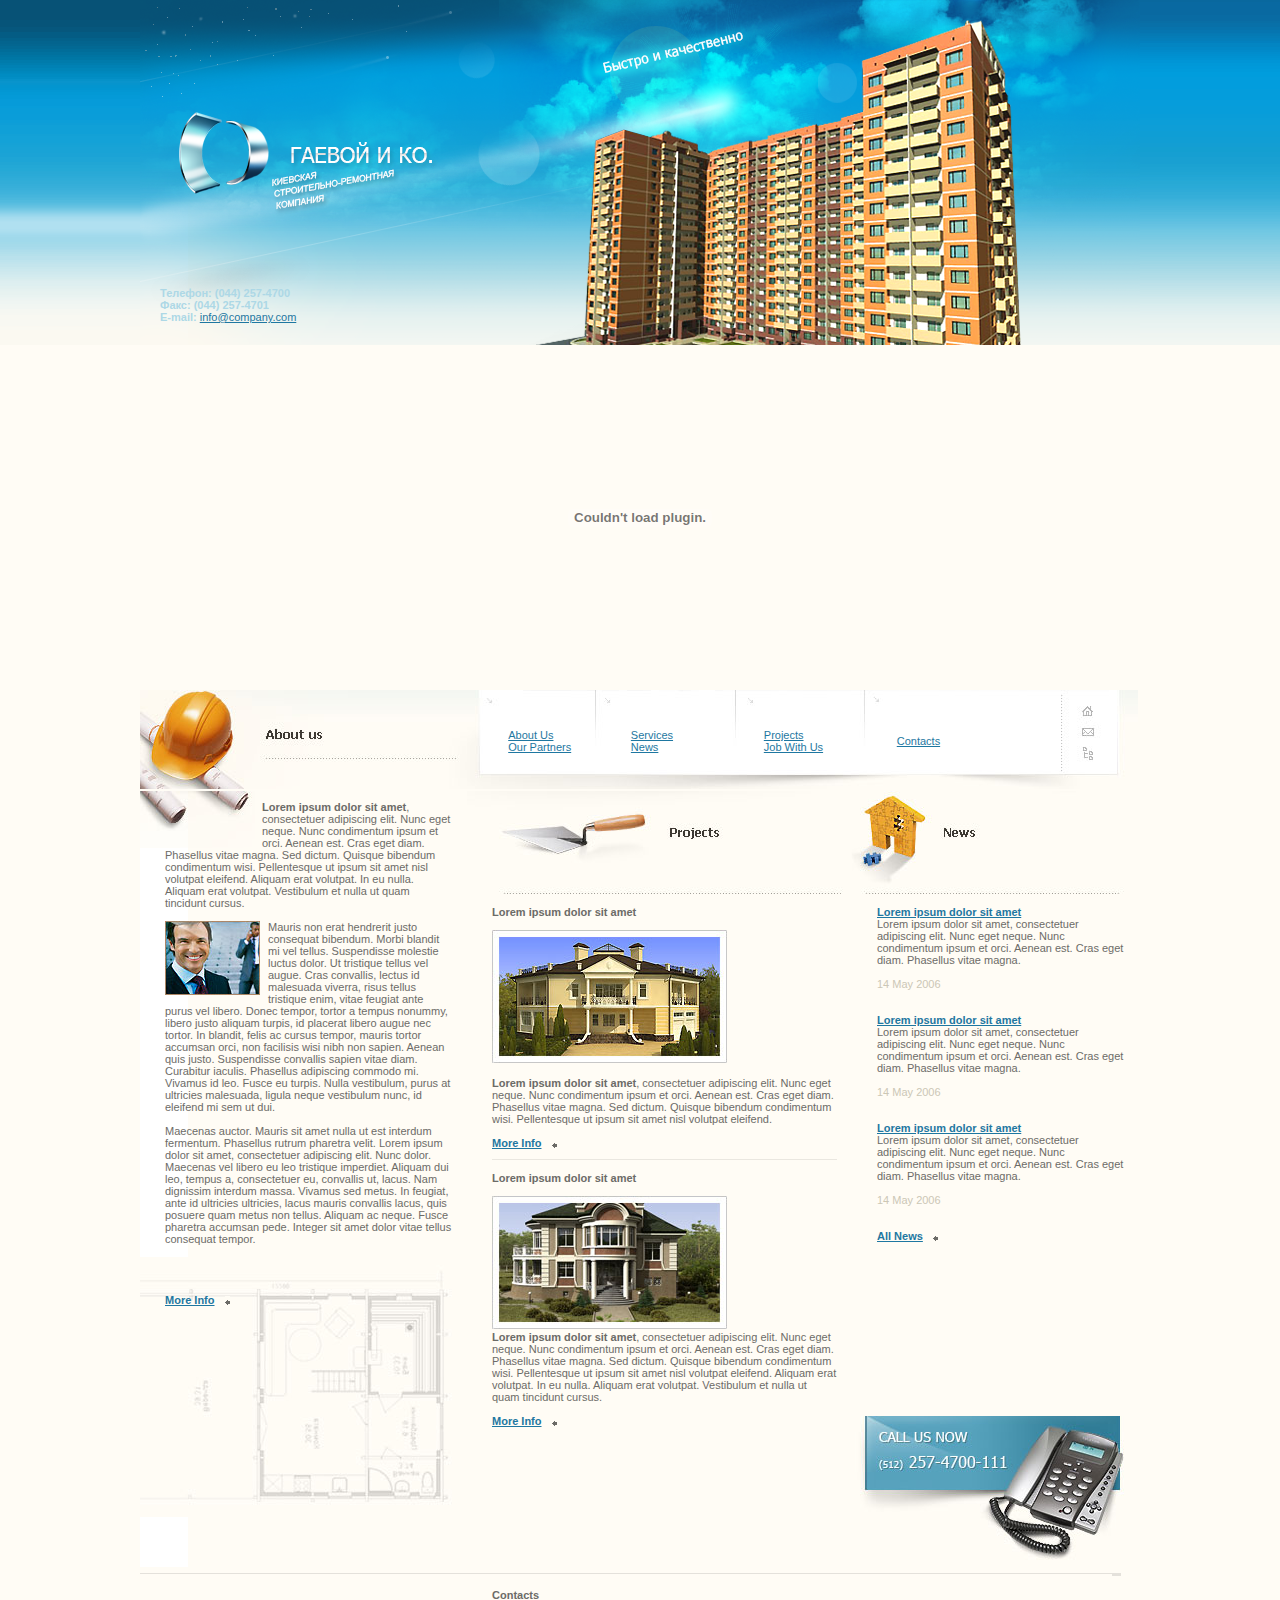
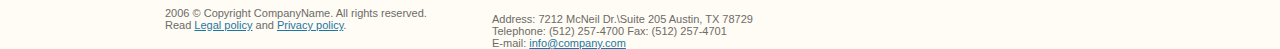
<file: index.html>
<!DOCTYPE html>
<html>
<head>
	<title>Строительная компания Юникод</title>
	<meta http-equiv="Content-Type" content="text/html; charset=utf-8" />
	<meta name="description" content="Строительная компания Юникод"/>
	<meta name="keywords" content="Строительная компания Юникод"/>
	<link  rel="stylesheet" type="text/css" href="css/style.css" />
</head>
<body >
	<div id="container">
		<div id="header">
			<img src="img/header.png" alt="Шапка"/>
			<div>
				<p class="blue">Телефон: (044) 257-4700 <br />
								Факс:    (044) 257-4701 <br />
								E-mail: <a href="mailto:">info@company.com</a></p>
			</div>
		</div>
	</div>
<table width="1000" border="0" cellpadding="0" cellspacing="0" align="center">
	<tr>
		<td width="1000" height="345" valign="top" colspan="3">
			<object classid="clsid:d27cdb6e-ae6d-11cf-96b8-444553540000" codebase="http://download.macromedia.com/pub/shockwave/cabs/flash/swflash.cab#version=6,0,65,0" width="1000" height="345" id=flash align=middle>
				<param name=movie value="img/header.swf">
				<param name=menu value=false>
				<param name=quality value=high>
				<embed src="img/header.swf" menu=false quality=high width="1000" height="345" name=flash align=middle type="application/x-shockwave-flash" pluginspage="http://www.macromedia.com/go/getflashplayer">
			</object><br>
		</td>
	</tr>
	<tr valign="top">
		<td width="327" height="99"><img src="img/h1.jpg" width="327" height="99"><br></td>
		<td style="background: url(img/manuBG.jpg) no-repeat" colspan="2">
			<table width="673" border="0" cellpadding="0" cellspacing="0">
				<tr>
					<td width="40">&nbsp;</td>
					<td width="119"><a href="about.htm">About Us</a><br><a href="#">Our Partners</a></td>
					<td width="129"><a href="#">Services</a><br><a href="#">News</a></td>
					<td width="129"><a href="#">Projects</a><br><a href="#">Job With Us</a></td>
					<td width="159"><a href="contact.htm">Contacts</a></td>
					<td width="77"><img src="img/menuR.jpg" width="77" height="99" border="0" usemap="#map1"></td>
				</tr>
			</table>
		</td>
	</tr>
	<tr valign="top">
		<td style="background: url(img/lBG.gif) repeat-y">
			<div id="pageTxt" style="background: url(img/h1_.jpg) no-repeat left top;">
				<img src="img/spacer.gif" width="89" height="40" align="left" style="margin-right: 8px"><b>Lorem ipsum dolor sit amet</b>, consectetuer adipiscing elit. Nunc eget neque. Nunc condimentum ipsum et orci. Aenean est. Cras eget diam. Phasellus vitae magna. Sed dictum. Quisque bibendum condimentum wisi. Pellentesque ut ipsum sit amet nisl volutpat eleifend. Aliquam erat volutpat. In eu nulla. Aliquam erat volutpat. Vestibulum et nulla ut quam tincidunt cursus.<br><br>
				<img src="img/pic1.jpg" width="95" height="74" align="left" style="margin-right: 8px">Mauris non erat hendrerit justo consequat bibendum. Morbi blandit mi vel tellus. Suspendisse molestie luctus dolor. Ut tristique tellus vel augue. Cras convallis, lectus id malesuada viverra, risus tellus tristique enim, vitae feugiat ante purus vel libero. Donec tempor, tortor a tempus nonummy, libero justo aliquam turpis, id placerat libero augue nec tortor. In blandit, felis ac cursus tempor, mauris tortor accumsan orci, non facilisis wisi nibh non sapien. Aenean quis justo. Suspendisse convallis sapien vitae diam. Curabitur iaculis. Phasellus adipiscing commodo mi. Vivamus id leo. Fusce eu turpis. Nulla vestibulum, purus at ultricies malesuada, ligula neque vestibulum nunc, id eleifend mi sem ut dui.<br><br>
				Maecenas auctor. Mauris sit amet nulla ut est interdum fermentum. Phasellus rutrum pharetra velit. Lorem ipsum dolor sit amet, consectetuer adipiscing elit. Nunc dolor. Maecenas vel libero eu leo tristique imperdiet. Aliquam dui leo, tempus a, consectetuer eu, convallis ut, lacus. Nam dignissim interdum massa. Vivamus sed metus. In feugiat, ante id ultricies ultricies, lacus mauris convallis lacus, quis posuere quam metus non tellus. Aliquam ac neque. Fusce pharetra accumsan pede. Integer sit amet dolor vitae tellus consequat tempor.<br><br>
			</div>
			<table width="327" border="0" cellpadding="25" cellspacing="0" style="background: url(img/lBot.jpg) no-repeat;">
				<tr valign="top"><td height="260"><br><a href="#" class="arr1">More Info</a></td></tr>
			</table>
		</td>
		<td>
			<img src="img/h2.jpg" width="385" height="103"><br>
			<div id="pageTxt">
				<b>Lorem ipsum dolor sit amet</b><br><br>
				<img src="img/pic2.jpg" width="235" height="133"><br><br>
				<b>Lorem ipsum dolor sit amet</b>, consectetuer adipiscing elit. Nunc eget neque. Nunc condimentum ipsum et orci. Aenean est. Cras eget diam. Phasellus vitae magna. Sed dictum. Quisque bibendum condimentum wisi. Pellentesque ut ipsum sit amet nisl volutpat eleifend.<br><br>
				<a href="#" class="arr1">More Info</a>
				<img src="img/spacer.gif" width="100%" height="1" style="background-color: #EAE7E0" vspace="10"><br>
				<b>Lorem ipsum dolor sit amet</b><br><br>
				<img src="img/pic3.jpg" width="235" height="133"><br>
				<b>Lorem ipsum dolor sit amet</b>, consectetuer adipiscing elit. Nunc eget neque. Nunc condimentum ipsum et orci. Aenean est. Cras eget diam. Phasellus vitae magna. Sed dictum. Quisque bibendum condimentum wisi. Pellentesque ut ipsum sit amet nisl volutpat eleifend. Aliquam erat volutpat. In eu nulla. Aliquam erat volutpat. Vestibulum et nulla ut quam tincidunt cursus.<br><br>
				<a href="#" class="arr1">More Info</a>
			</div>
		</td>
		<td style="background: url(img/phone.jpg) no-repeat bottom">
			<img src="img/h3.jpg" width="288" height="103"><br>
			<div id="pageTxt">
				<a href="#"><b>Lorem ipsum dolor sit amet</b></a><br>
				Lorem ipsum dolor sit amet, consectetuer adipiscing elit. Nunc eget neque. Nunc condimentum ipsum et orci. Aenean est. Cras eget diam. Phasellus vitae magna.<br><br>
				<font color="#CCC7B5">14 May 2006</font><br><br><br>
				<a href="#"><b>Lorem ipsum dolor sit amet</b></a><br>
				Lorem ipsum dolor sit amet, consectetuer adipiscing elit. Nunc eget neque. Nunc condimentum ipsum et orci. Aenean est. Cras eget diam. Phasellus vitae magna.<br><br>
				<font color="#CCC7B5">14 May 2006</font><br><br><br>
				<a href="#"><b>Lorem ipsum dolor sit amet</b></a><br>
				Lorem ipsum dolor sit amet, consectetuer adipiscing elit. Nunc eget neque. Nunc condimentum ipsum et orci. Aenean est. Cras eget diam. Phasellus vitae magna.<br><br>
				<font color="#CCC7B5">14 May 2006</font><br><br><br>
				<a href="#" class="arr1">All News</a>
			</div>
		</td>
	</tr>
	<tr><td colspan="3"><img src="img/botHR.gif" width="1000" height="4"><br></td><tr>
	<tr>
		<td><div id="pageTxt">2006 © Copyright CompanyName. All rights reserved.<br>Read <a href="#">Legal policy</a> and <a href="#">Privacy policy</a>.</div></td>
		<td colspan="2"><div id="pageTxt"><b>Contacts</b><br><br>Address: 7212 McNeil Dr.\Suite 205 Austin, TX 78729<br>Telephone: (512) 257-4700 Fax: (512) 257-4701<br>E-mail: <a href="mailto:">info@company.com</a></div></td>
	</tr>
</table>

<map name="map1">
	<area shape="rect" alt="Home" coords="19,14,34,29" href="index.htm">
	<area shape="rect" alt="E-mail" coords="19,34,34,49" href="#">
	<area shape="rect" alt="Site Map" coords="19,55,34,70" href="#">
</map>

</body>

</html>
</file>
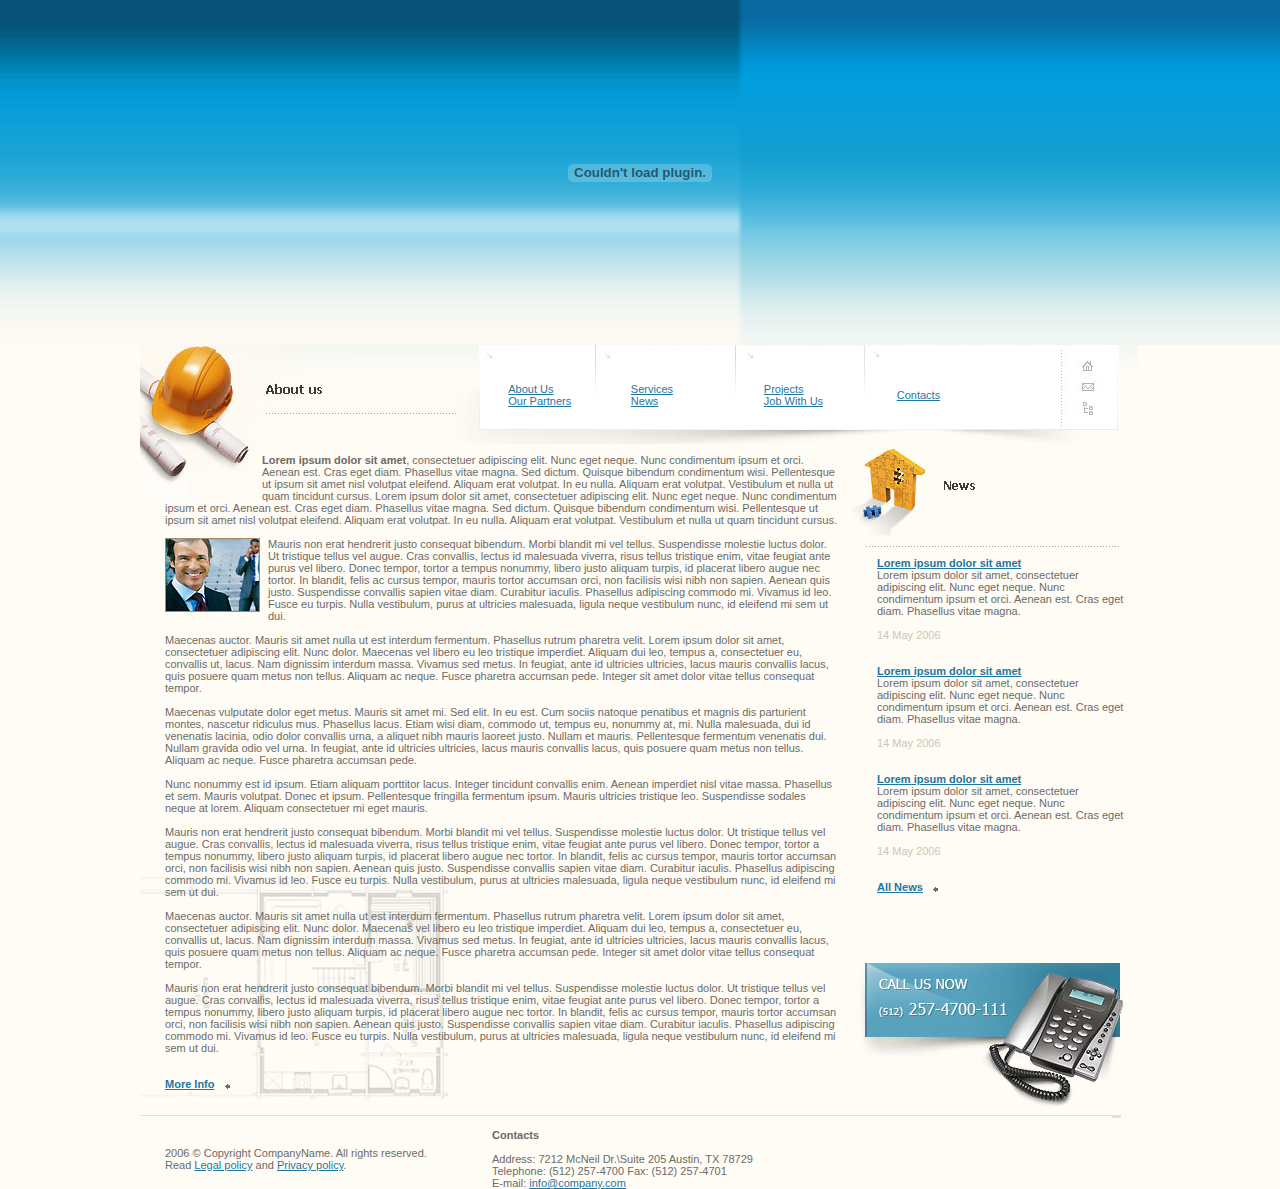
<file: about.html>
<html><head><title>About</title>
<meta http-equiv="Content-Type" content="text/html; charset=iso-8859-1" />
<link  rel="stylesheet" type="text/css" href="css/style.css" />
</head>
<body leftmargin="0" topmargin="0" marginwidth="0" marginheight="0">

<table width="1000" border="0" cellpadding="0" cellspacing="0" align="center">
	<tr>
		<td width="1000" height="345" valign="top" colspan="3">
			<object classid="clsid:d27cdb6e-ae6d-11cf-96b8-444553540000" codebase="http://download.macromedia.com/pub/shockwave/cabs/flash/swflash.cab#version=6,0,65,0" width="1000" height="345" id=flash align=middle>
				<param name=movie value="img/header.swf">
				<param name=menu value=false>
				<param name=quality value=high>
				<embed src="img/header.swf" menu=false quality=high width="1000" height="345" name=flash align=middle type="application/x-shockwave-flash" pluginspage="http://www.macromedia.com/go/getflashplayer">
			</object><br>
		</td>
	</tr>
	<tr valign="top">
		<td width="327" height="99"><img src="img/h1.jpg" width="327" height="99"><br></td>
		<td style="background: url(img/manuBG.jpg) no-repeat" colspan="2">
			<table width="673" border="0" cellpadding="0" cellspacing="0">
				<tr>
					<td width="40">&nbsp;</td>
					<td width="119"><a href="about.htm">About Us</a><br><a href="#">Our Partners</a></td>
					<td width="129"><a href="#">Services</a><br><a href="#">News</a></td>
					<td width="129"><a href="#">Projects</a><br><a href="#">Job With Us</a></td>
					<td width="159"><a href="contact.htm">Contacts</a></td>
					<td width="77"><img src="img/menuR.jpg" width="77" height="99" border="0" usemap="#map1"></td>
				</tr>
			</table>
		</td>
	</tr>
	<tr valign="top">
		<td style="background: url(img/lBot.jpg) no-repeat left bottom" colspan="2">
			<div id="pageTxt" style="background: url(img/h1_.jpg) no-repeat left top">
				<img src="img/spacer.gif" width="89" height="40" align="left" style="margin-right: 8px"><b>Lorem ipsum dolor sit amet</b>, consectetuer adipiscing elit. Nunc eget neque. Nunc condimentum ipsum et orci. Aenean est. Cras eget diam. Phasellus vitae magna. Sed dictum. Quisque bibendum condimentum wisi. Pellentesque ut ipsum sit amet nisl volutpat eleifend. Aliquam erat volutpat. In eu nulla. Aliquam erat volutpat. Vestibulum et nulla ut quam tincidunt cursus. Lorem ipsum dolor sit amet, consectetuer adipiscing elit. Nunc eget neque. Nunc condimentum ipsum et orci. Aenean est. Cras eget diam. Phasellus vitae magna. Sed dictum. Quisque bibendum condimentum wisi. Pellentesque ut ipsum sit amet nisl volutpat eleifend. Aliquam erat volutpat. In eu nulla. Aliquam erat volutpat. Vestibulum et nulla ut quam tincidunt cursus.<br><br>
				<img src="img/pic1.jpg" width="95" height="74" align="left" style="margin-right: 8px">Mauris non erat hendrerit justo consequat bibendum. Morbi blandit mi vel tellus. Suspendisse molestie luctus dolor. Ut tristique tellus vel augue. Cras convallis, lectus id malesuada viverra, risus tellus tristique enim, vitae feugiat ante purus vel libero. Donec tempor, tortor a tempus nonummy, libero justo aliquam turpis, id placerat libero augue nec tortor. In blandit, felis ac cursus tempor, mauris tortor accumsan orci, non facilisis wisi nibh non sapien. Aenean quis justo. Suspendisse convallis sapien vitae diam. Curabitur iaculis. Phasellus adipiscing commodo mi. Vivamus id leo. Fusce eu turpis. Nulla vestibulum, purus at ultricies malesuada, ligula neque vestibulum nunc, id eleifend mi sem ut dui.<br><br>
				Maecenas auctor. Mauris sit amet nulla ut est interdum fermentum. Phasellus rutrum pharetra velit. Lorem ipsum dolor sit amet, consectetuer adipiscing elit. Nunc dolor. Maecenas vel libero eu leo tristique imperdiet. Aliquam dui leo, tempus a, consectetuer eu, convallis ut, lacus. Nam dignissim interdum massa. Vivamus sed metus. In feugiat, ante id ultricies ultricies, lacus mauris convallis lacus, quis posuere quam metus non tellus. Aliquam ac neque. Fusce pharetra accumsan pede. Integer sit amet dolor vitae tellus consequat tempor.<br><br>
				Maecenas vulputate dolor eget metus. Mauris sit amet mi. Sed elit. In eu est. Cum sociis natoque penatibus et magnis dis parturient montes, nascetur ridiculus mus. Phasellus lacus. Etiam wisi diam, commodo ut, tempus eu, nonummy at, mi. Nulla malesuada, dui id venenatis lacinia, odio dolor convallis urna, a aliquet nibh mauris laoreet justo. Nullam et mauris. Pellentesque fermentum venenatis dui. Nullam gravida odio vel urna. In feugiat, ante id ultricies ultricies, lacus mauris convallis lacus, quis posuere quam metus non tellus. Aliquam ac neque. Fusce pharetra accumsan pede.<br><br>
				Nunc nonummy est id ipsum. Etiam aliquam porttitor lacus. Integer tincidunt convallis enim. Aenean imperdiet nisl vitae massa. Phasellus et sem. Mauris volutpat. Donec et ipsum. Pellentesque fringilla fermentum ipsum. Mauris ultricies tristique leo. Suspendisse sodales neque at lorem. Aliquam consectetuer mi eget mauris.<br><br>
				Mauris non erat hendrerit justo consequat bibendum. Morbi blandit mi vel tellus. Suspendisse molestie luctus dolor. Ut tristique tellus vel augue. Cras convallis, lectus id malesuada viverra, risus tellus tristique enim, vitae feugiat ante purus vel libero. Donec tempor, tortor a tempus nonummy, libero justo aliquam turpis, id placerat libero augue nec tortor. In blandit, felis ac cursus tempor, mauris tortor accumsan orci, non facilisis wisi nibh non sapien. Aenean quis justo. Suspendisse convallis sapien vitae diam. Curabitur iaculis. Phasellus adipiscing commodo mi. Vivamus id leo. Fusce eu turpis. Nulla vestibulum, purus at ultricies malesuada, ligula neque vestibulum nunc, id eleifend mi sem ut dui.<br><br>
				Maecenas auctor. Mauris sit amet nulla ut est interdum fermentum. Phasellus rutrum pharetra velit. Lorem ipsum dolor sit amet, consectetuer adipiscing elit. Nunc dolor. Maecenas vel libero eu leo tristique imperdiet. Aliquam dui leo, tempus a, consectetuer eu, convallis ut, lacus. Nam dignissim interdum massa. Vivamus sed metus. In feugiat, ante id ultricies ultricies, lacus mauris convallis lacus, quis posuere quam metus non tellus. Aliquam ac neque. Fusce pharetra accumsan pede. Integer sit amet dolor vitae tellus consequat tempor.<br><br>
				Mauris non erat hendrerit justo consequat bibendum. Morbi blandit mi vel tellus. Suspendisse molestie luctus dolor. Ut tristique tellus vel augue. Cras convallis, lectus id malesuada viverra, risus tellus tristique enim, vitae feugiat ante purus vel libero. Donec tempor, tortor a tempus nonummy, libero justo aliquam turpis, id placerat libero augue nec tortor. In blandit, felis ac cursus tempor, mauris tortor accumsan orci, non facilisis wisi nibh non sapien. Aenean quis justo. Suspendisse convallis sapien vitae diam. Curabitur iaculis. Phasellus adipiscing commodo mi. Vivamus id leo. Fusce eu turpis. Nulla vestibulum, purus at ultricies malesuada, ligula neque vestibulum nunc, id eleifend mi sem ut dui.<br><br>
				<br><a href="#" class="arr1">More Info</a><br><br><br>
			</div>
		</td>
		<td style="background: url(img/phone.jpg) no-repeat bottom">
			<img src="img/h3.jpg" width="288" height="103"><br>
			<div id="pageTxt">
				<a href="#"><b>Lorem ipsum dolor sit amet</b></a><br>
				Lorem ipsum dolor sit amet, consectetuer adipiscing elit. Nunc eget neque. Nunc condimentum ipsum et orci. Aenean est. Cras eget diam. Phasellus vitae magna.<br><br>
				<font color="#CCC7B5">14 May 2006</font><br><br><br>
				<a href="#"><b>Lorem ipsum dolor sit amet</b></a><br>
				Lorem ipsum dolor sit amet, consectetuer adipiscing elit. Nunc eget neque. Nunc condimentum ipsum et orci. Aenean est. Cras eget diam. Phasellus vitae magna.<br><br>
				<font color="#CCC7B5">14 May 2006</font><br><br><br>
				<a href="#"><b>Lorem ipsum dolor sit amet</b></a><br>
				Lorem ipsum dolor sit amet, consectetuer adipiscing elit. Nunc eget neque. Nunc condimentum ipsum et orci. Aenean est. Cras eget diam. Phasellus vitae magna.<br><br>
				<font color="#CCC7B5">14 May 2006</font><br><br><br>
				<a href="#" class="arr1">All News</a>
			</div>
		</td>
	</tr>
	<tr><td><img src="img/spacer.gif" width="327" height="1"><br></td><td><img src="img/spacer.gif" width="385" height="1"><br></td><td><img src="img/spacer.gif" width="288" height="1"><br></td><tr>
	<tr><td colspan="3"><img src="img/botHR.gif" width="1000" height="4"><br></td><tr>
	<tr>
		<td><div id="pageTxt">2006 � Copyright CompanyName. All rights reserved.<br>Read <a href="#">Legal policy</a> and <a href="#">Privacy policy</a>.</div></td>
		<td colspan="2"><div id="pageTxt"><b>Contacts</b><br><br>Address: 7212 McNeil Dr.\Suite 205 Austin, TX 78729<br>Telephone: (512) 257-4700 Fax: (512) 257-4701<br>E-mail: <a href="mailto:">info@company.com</a></div></td>
	</tr>
</table>

<map name="map1">
	<area shape="rect" alt="Home" coords="19,14,34,29" href="index.htm">
	<area shape="rect" alt="E-mail" coords="19,34,34,49" href="#">
	<area shape="rect" alt="Site Map" coords="19,55,34,70" href="#">
</map>

</body></html>
</file>
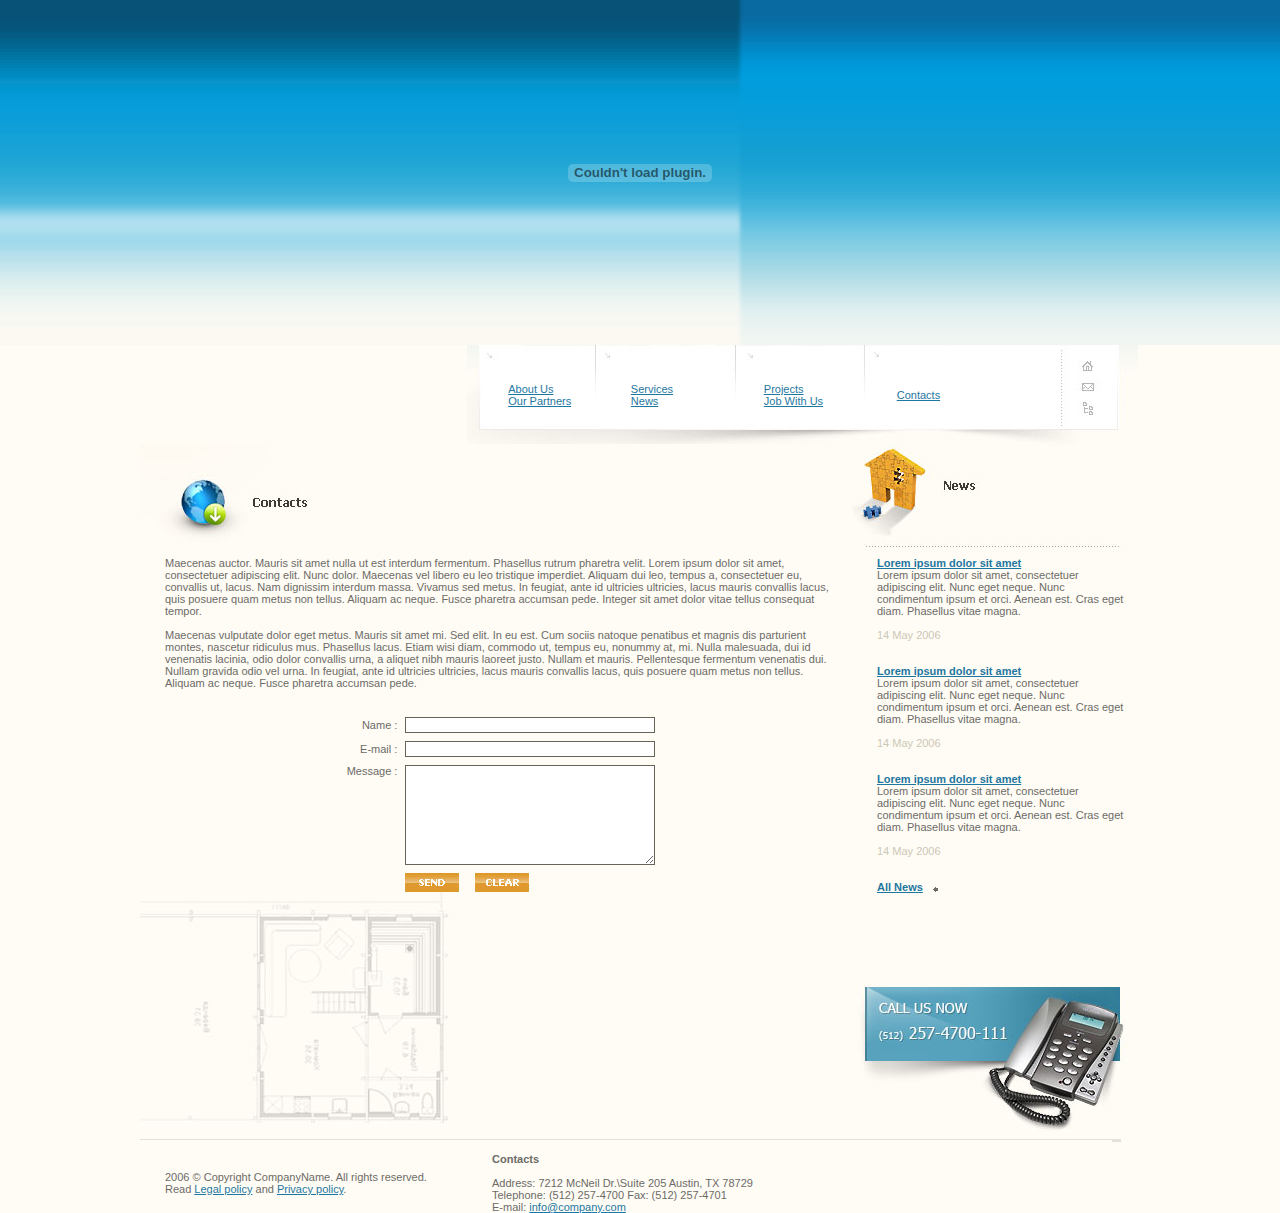
<file: contact.html>
<html><head><title>Contacts</title>
<meta http-equiv="Content-Type" content="text/html; charset=iso-8859-1" />
<link  rel="stylesheet" type="text/css" href="css/style.css" />
</head>
<body leftmargin="0" topmargin="0" marginwidth="0" marginheight="0">

<table width="1000" border="0" cellpadding="0" cellspacing="0" align="center">
	<tr>
		<td width="1000" height="345" valign="top" colspan="3">
			<object classid="clsid:d27cdb6e-ae6d-11cf-96b8-444553540000" codebase="http://download.macromedia.com/pub/shockwave/cabs/flash/swflash.cab#version=6,0,65,0" width="1000" height="345" id=flash align=middle>
				<param name=movie value="img/header.swf">
				<param name=menu value=false>
				<param name=quality value=high>
				<embed src="img/header.swf" menu=false quality=high width="1000" height="345" name=flash align=middle type="application/x-shockwave-flash" pluginspage="http://www.macromedia.com/go/getflashplayer">
			</object><br>
		</td>
	</tr>
	<tr valign="top">
		<td width="327" height="99"><img src="img/spacer.gif" width="327" height="99"><br></td>
		<td style="background: url(img/manuBG.jpg) no-repeat" colspan="2">
			<table width="673" border="0" cellpadding="0" cellspacing="0">
				<tr>
					<td width="40">&nbsp;</td>
					<td width="119"><a href="about.htm">About Us</a><br><a href="#">Our Partners</a></td>
					<td width="129"><a href="#">Services</a><br><a href="#">News</a></td>
					<td width="129"><a href="#">Projects</a><br><a href="#">Job With Us</a></td>
					<td width="159"><a href="contact.htm">Contacts</a></td>
					<td width="77"><img src="img/menuR.jpg" width="77" height="99" border="0" usemap="#map1"></td>
				</tr>
			</table>
		</td>
	</tr>
	<tr valign="top">
		<td style="background: url(img/lBot.jpg) no-repeat left bottom" colspan="2">
			<img src="img/h4.jpg" width="225" height="103"><br>
			<div id="pageTxt">
				Maecenas auctor. Mauris sit amet nulla ut est interdum fermentum. Phasellus rutrum pharetra velit. Lorem ipsum dolor sit amet, consectetuer adipiscing elit. Nunc dolor. Maecenas vel libero eu leo tristique imperdiet. Aliquam dui leo, tempus a, consectetuer eu, convallis ut, lacus. Nam dignissim interdum massa. Vivamus sed metus. In feugiat, ante id ultricies ultricies, lacus mauris convallis lacus, quis posuere quam metus non tellus. Aliquam ac neque. Fusce pharetra accumsan pede. Integer sit amet dolor vitae tellus consequat tempor.<br><br>
				Maecenas vulputate dolor eget metus. Mauris sit amet mi. Sed elit. In eu est. Cum sociis natoque penatibus et magnis dis parturient montes, nascetur ridiculus mus. Phasellus lacus. Etiam wisi diam, commodo ut, tempus eu, nonummy at, mi. Nulla malesuada, dui id venenatis lacinia, odio dolor convallis urna, a aliquet nibh mauris laoreet justo. Nullam et mauris. Pellentesque fermentum venenatis dui. Nullam gravida odio vel urna. In feugiat, ante id ultricies ultricies, lacus mauris convallis lacus, quis posuere quam metus non tellus. Aliquam ac neque. Fusce pharetra accumsan pede.<br><br><br>
				<table border="0" cellpadding="4" cellspacing="0" align="center">
					<tr><td align="right">Name :</td><td><input type="text" style="font: 11px Arial; color: #B9B9B9; border: 1px solid #676356; background-color: white; width: 250px"></td></tr>
					<tr><td align="right">E-mail :</td><td><input type="text" style="font: 11px Arial; color: #B9B9B9; border: 1px solid #676356; background-color: white; width: 250px"></td></tr>
					<tr><td align="right" valign="top">Message :</td><td><textarea style="font: 11px Arial; color: #B9B9B9; border: 1px solid #676356; background-color: white; width: 250px; height: 100; overflow: auto;"></textarea></td></tr>
					<tr><td>&nbsp;</td><td><input type="image" src="img/send.gif"> &nbsp; &nbsp; <input type="image" src="img/clear.gif"><br><br><br></td></tr>
				</table>
			</div><br><br><br><br><br><br><br><br><br><br><br><br><br><br><br><br><br><br>
		</td>
		<td style="background: url(img/phone.jpg) no-repeat bottom">
			<img src="img/h3.jpg" width="288" height="103"><br>
			<div id="pageTxt">
				<a href="#"><b>Lorem ipsum dolor sit amet</b></a><br>
				Lorem ipsum dolor sit amet, consectetuer adipiscing elit. Nunc eget neque. Nunc condimentum ipsum et orci. Aenean est. Cras eget diam. Phasellus vitae magna.<br><br>
				<font color="#CCC7B5">14 May 2006</font><br><br><br>
				<a href="#"><b>Lorem ipsum dolor sit amet</b></a><br>
				Lorem ipsum dolor sit amet, consectetuer adipiscing elit. Nunc eget neque. Nunc condimentum ipsum et orci. Aenean est. Cras eget diam. Phasellus vitae magna.<br><br>
				<font color="#CCC7B5">14 May 2006</font><br><br><br>
				<a href="#"><b>Lorem ipsum dolor sit amet</b></a><br>
				Lorem ipsum dolor sit amet, consectetuer adipiscing elit. Nunc eget neque. Nunc condimentum ipsum et orci. Aenean est. Cras eget diam. Phasellus vitae magna.<br><br>
				<font color="#CCC7B5">14 May 2006</font><br><br><br>
				<a href="#" class="arr1">All News</a>
			</div>
		</td>
	</tr>
	<tr><td><img src="img/spacer.gif" width="327" height="1"><br></td><td><img src="img/spacer.gif" width="385" height="1"><br></td><td><img src="img/spacer.gif" width="288" height="1"><br></td><tr>
	<tr><td colspan="3"><img src="img/botHR.gif" width="1000" height="4"><br></td><tr>
	<tr>
		<td><div id="pageTxt">2006 � Copyright CompanyName. All rights reserved.<br>Read <a href="#">Legal policy</a> and <a href="#">Privacy policy</a>.</div></td>
		<td colspan="2"><div id="pageTxt"><b>Contacts</b><br><br>Address: 7212 McNeil Dr.\Suite 205 Austin, TX 78729<br>Telephone: (512) 257-4700 Fax: (512) 257-4701<br>E-mail: <a href="mailto:">info@company.com</a></div></td>
	</tr>
</table>

<map name="map1">
	<area shape="rect" alt="Home" coords="19,14,34,29" href="index.htm">
	<area shape="rect" alt="E-mail" coords="19,34,34,49" href="#">
	<area shape="rect" alt="Site Map" coords="19,55,34,70" href="#">
</map>

</body></html>
</file>
<file: css/style.css>
body{
    background: url("../img/bg.gif") repeat;
    font-family: Verdana, Arial, Tahoma;
    margin: 0;
    padding: 0;
}

#container{
    margin: 0 auto;
    width: 1000px;
}

#header img{
    width: 1000px;
}

#header {
    height: 345px;
}

#header div {
    margin-top: -60px;
    margin-left: 20px;
}
#header p{
    margin: 0;
}

#header .blue{
    color: lightblue;
    font-weight: bold;
}





html, body {
    background: #FFFCF5 url(../img/bg.gif) repeat-x;
    height: 100%
}
body, td {
    font: 11px Tahoma, Arial;
    color: #6C6B67
}
a:link, a:visited, a:active {
    font: 11px Tahoma, Arial;
    color: #1E77A1
}
a:hover {
    color: red
}
.arr1:link, .arr1:visited, .arr1:active {
    background: url(../img/arr1.gif) no-repeat right;
    padding-right: 15px; font-weight: bold
}
#pageTxt {
    -moz-box-sizing: padding-box;
    padding: 10px 15px 0px 25px;
    text-align: left
}
</file>
